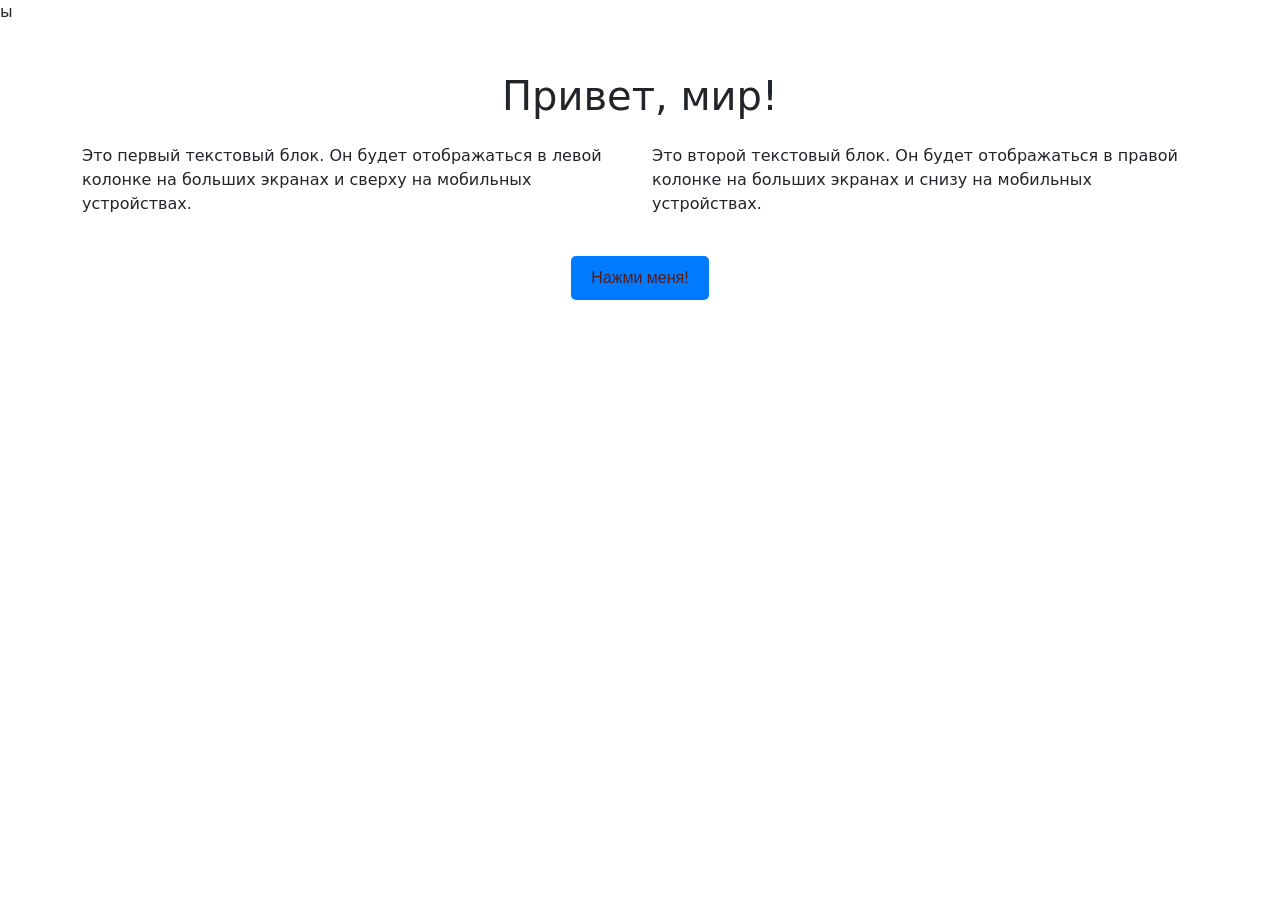
<file: index.html>
ы<!DOCTYPE html>
<html lang="ru">
<head>
    <meta charset="UTF-8">
    <meta name="viewport" content="width=device-width, initial-scale=1.0">
    <title>Моя страница</title>
    <link rel="stylesheet" href="styles.css">
    <!-- Bootstrap CSS -->
    <link href="https://cdn.jsdelivr.net/npm/bootstrap@5.3.0/dist/css/bootstrap.min.css" rel="stylesheet">
    <!-- Our custom CSS -->
</head>
<body>
    <div class="container mt-5">
        <h1 class="text-center">Привет, мир!</h1>
        
        <div class="row mt-4">
            <div class="col-md-6">
                <p>Это первый текстовый блок. Он будет отображаться в левой колонке на больших экранах и сверху на мобильных устройствах.</p>
            </div>
            <div class="col-md-6">
                <p>Это второй текстовый блок. Он будет отображаться в правой колонке на больших экранах и снизу на мобильных устройствах.</p>
            </div>
        </div>

        <div class="text-center mt-4">
            <button class="but">Нажми меня!</button>
        </div>
    </div>
</body>
</file>
<file: styles.css>
.but {
  background-color: #007bff;
  color: rgb(84, 29, 29);
  padding: 10px 20px;
  border: none;
  border-radius: 5px;
  font-family: "Arial", sans-serif;
  font-size: 16px;
  cursor: pointer;
}
.but:hover {
  background-color: #0056b3;
}/*# sourceMappingURL=styles.css.map */
</file>
